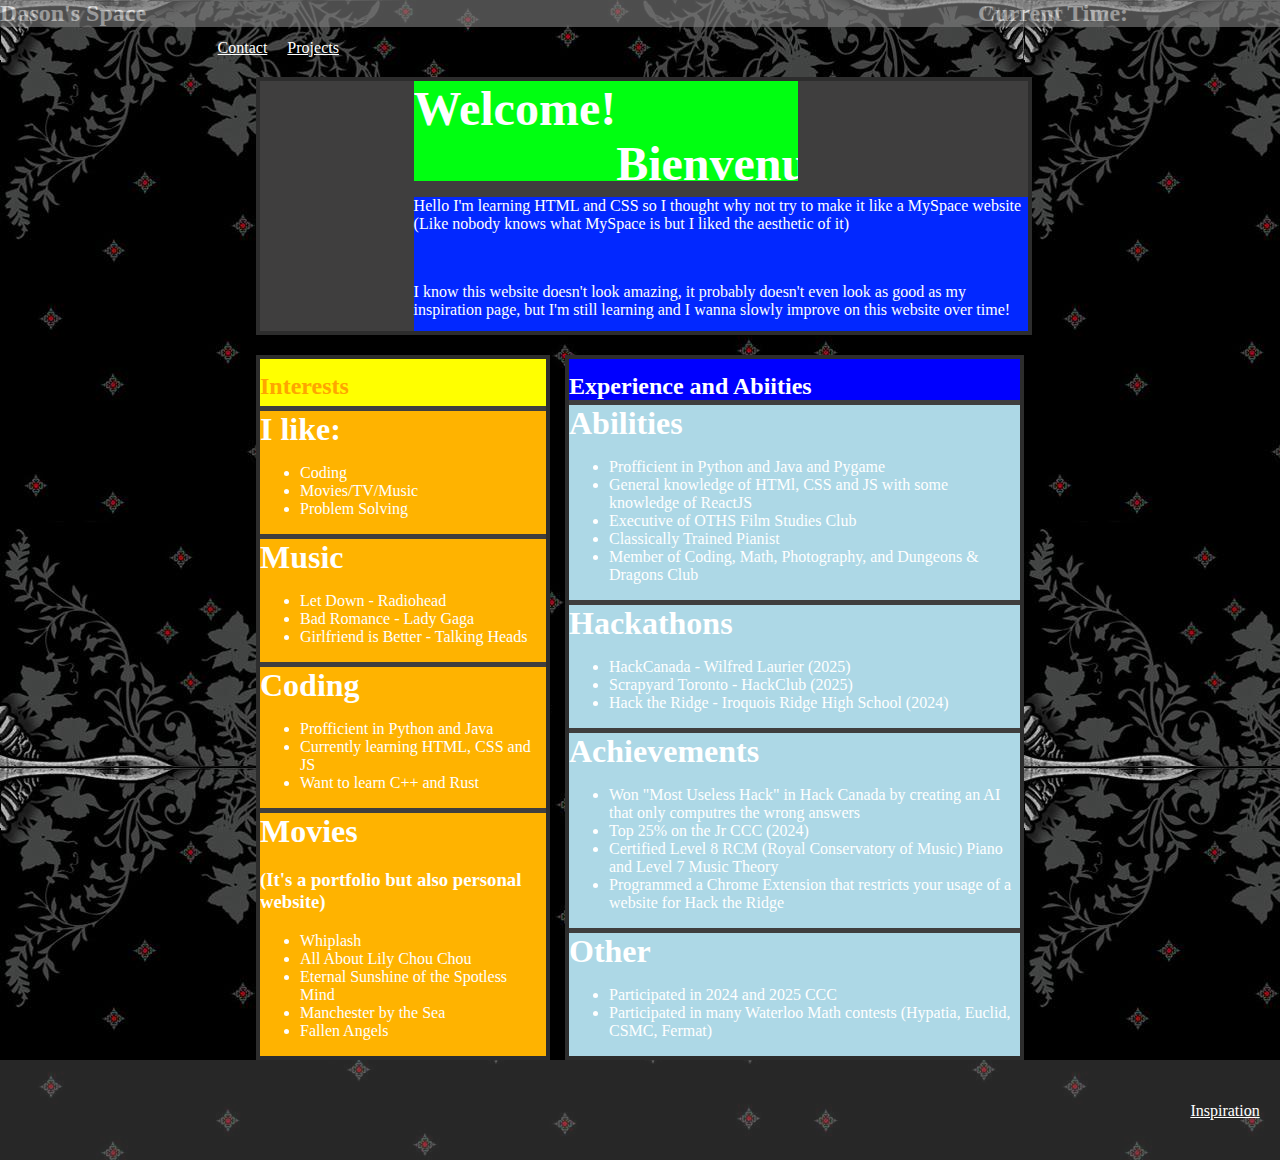
<file: index.html>
<!DOCTYPE html>
<html>
    <script src="obligatory.js"></script>
    <head>
        <link rel="stylesheet" href="new.css">
        <title>Dason's Space</title>
    </head> 
    

    <body>
        <header class="header">
            <h1>
                Dason's Space
            </h1>
            <h1> 
                Current Time: <span id="time-display"></span>
            </h1>
        </header>

        <nav class ="navigation">
            <a href="Contacts.html"> Contact </a>
            <a href="Projects.html"> Projects </a>
        </nav>
        <main>
            <section class="introduction">
                <header class="header">
                    <h1>Welcome! </h1>
                    <h1> <br> Bienvenue! </h1>
                </header>

                <div class="about">
                    <p>Hello I'm learning HTML and CSS so I thought why not try to make it like a MySpace website (Like nobody knows what MySpace is but I liked the aesthetic of it)</p>
                    <br>
                    <p> I know this website doesn't look amazing, it probably doesn't even look as good as my inspiration page, but I'm still learning and I wanna slowly improve on this website over time!</p>
                </div>
            </section>

            <div class="container">
                <div class="interests">
                    <header class="header">
                        <h1>Interests</h1>
                    </header>

                    <div class="first">
                        <h1>I like:
                        </h1>
                        <ul>
                            <li> Coding </li>
                            <li> Movies/TV/Music </li>
                            <li> Problem Solving </li>
                        </ul>
                    </div>
                    <div class="first">
                        <h1>Music</h1>
                        <ul>
                            <li>Let Down - Radiohead</li>
                            <li>Bad Romance - Lady Gaga</li>
                            <li>Girlfriend is Better - Talking Heads</li>
                        </ul>
                    </div>
                    <div class="first">
                        <h1> Coding </h1>
                        <ul>
                            <li> Profficient in Python and Java </li>
                            <li> Currently learning HTML, CSS and JS </li>
                            <li> Want to learn C++ and Rust</li>
                        </ul>
                    </div>
                    <div class="first">
                        <h1>Movies</h1>
                        <h3>(It's a portfolio but also personal website)</h3>
                        <ul>
                            <li> Whiplash</li>
                            <li> All About Lily Chou Chou</li>
                            <li> Eternal Sunshine of the Spotless Mind</li>
                            <li> Manchester by the Sea </li>
                            <li> Fallen Angels </li>
                        </ul>
                    </div>
                </div>

                <div class="experience">
                    <header class="header">
                        <h1> Experience and Abiities</h1>
                    </header>

                    <div class="information">
                        <h1>Abilities</h1>
                        <ul>
                            <li>Profficient in Python and Java and Pygame</li>
                            <li>General knowledge of HTMl, CSS and JS with some knowledge of ReactJS</li>
                            <li>Executive of OTHS Film Studies Club</li>
                            <li>Classically Trained Pianist</li>
                            <li>Member of Coding, Math, Photography, and Dungeons & Dragons Club</li>
                        </ul>
                    </div>

                    <div class="information">
                        <h1>Hackathons</h1>
                        <ul>
                            <li> HackCanada - Wilfred Laurier (2025)</li>
                            <li> Scrapyard Toronto - HackClub (2025)</li>
                            <li> Hack the Ridge - Iroquois Ridge High School (2024)</li>
                        </ul>
                    </div>
                    <div class="information">
                        <h1> Achievements </h1>
                        <ul>
                            <li>Won "Most Useless Hack" in Hack Canada by creating an AI that only computres the wrong answers</li>
                            <li>Top 25% on the Jr CCC (2024)</li>
                            <li>Certified Level 8 RCM (Royal Conservatory of Music) Piano and Level 7 Music Theory</li>
                            <li>Programmed a Chrome Extension that restricts your usage of a website for Hack the Ridge</li>
                        </ul>
                    </div>

                    <div class="information">
                        <h1>Other</h1>
                        <ul>
                            <li>Participated in 2024 and 2025 CCC </li>
                            <li>Participated in many Waterloo Math contests (Hypatia, Euclid, CSMC, Fermat)</li>
                        </ul>
                    </div>
                </div>
            </div>
        </main>



        </div>

        <footer class="footer"> 
            <div class="corner">
                <a href="https://hips.hearstapps.com/digitalspyuk.cdnds.net/16/32/1470903518-myspace-wallpaper.jpg" target="_blank">Inspiration</a>
            </div>
        </footer>

    </body>

</html>

<!-- https://hips.hearstapps.com/digitalspyuk.cdnds.net/16/32/1470903518-myspace-wallpaper.jpg -->
</file>
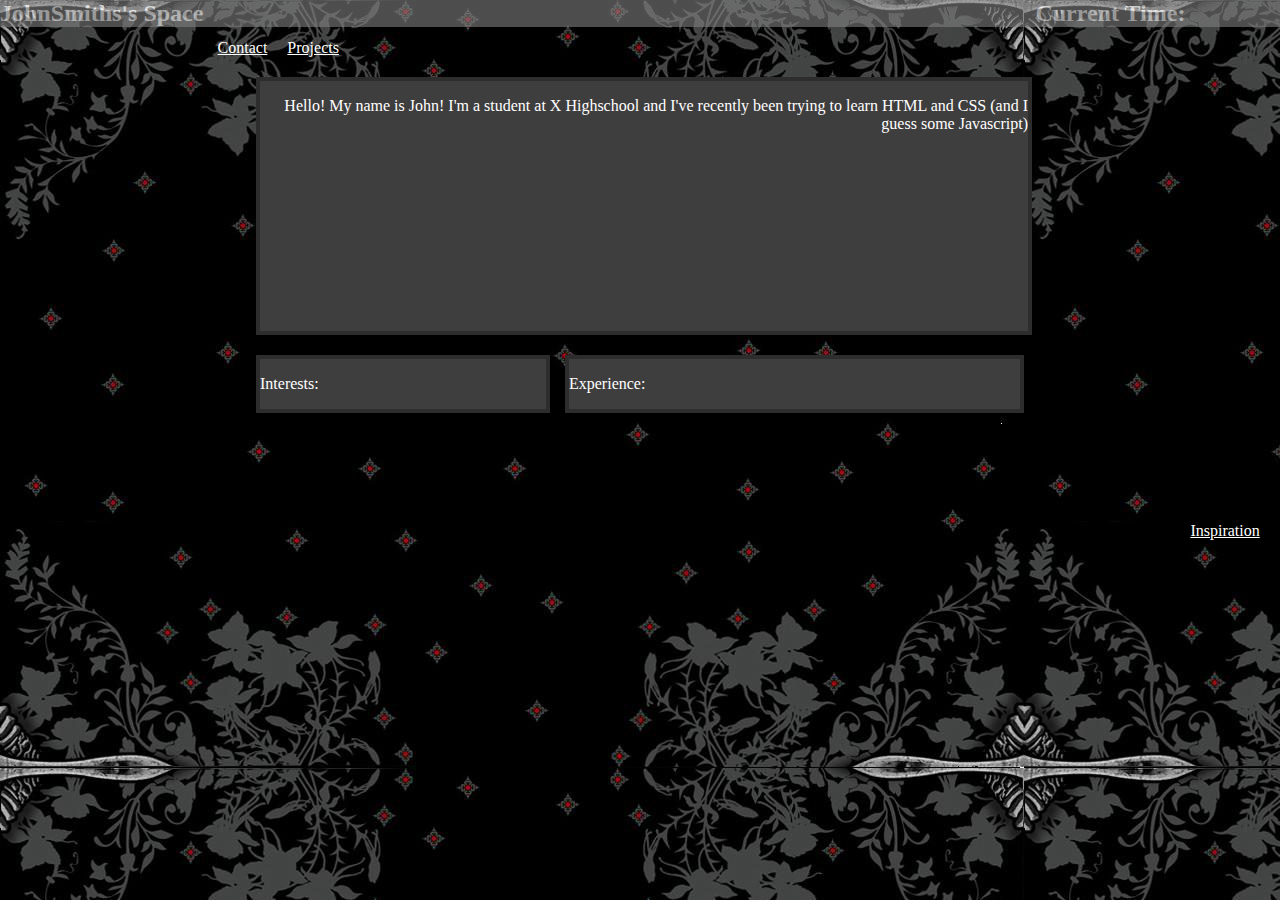
<file: new.html>
<!DOCTYPE html>
<html>
    <script src="obligatory.js"></script>
    <head>
        <link rel="stylesheet" href="new.css">
    

    <body>
        <header class="header">
            <h1>
                JohnSmiths's Space
            </h1>
            <h1> 
                Current Time: <span id="time-display"></span>
            </h1>
        </header>

        <div class="navigation">
            <a href="Contacts.html"> Contact </a>
            <a href="Projects.html"> Projects </a>
        </div>

        <div class="introduction">
            <p>Hello! My name is John! I'm a student at X Highschool and I've recently been trying to learn HTML and CSS (and I guess some Javascript)</p>
        </div>

        <div class="container">
            <div class="interests">
                <p>Interests:</p>
            </div>

            <div class="experience">
                <p>Experience: </p>
            </div>
        </div>

        <div class="corner">
            <a href="https://hips.hearstapps.com/digitalspyuk.cdnds.net/16/32/1470903518-myspace-wallpaper.jpg">Inspiration</a>
        </div>

    </body>

</html>

<!-- https://hips.hearstapps.com/digitalspyuk.cdnds.net/16/32/1470903518-myspace-wallpaper.jpg -->
</file>
<file: new.css>
body{
    margin:0;
    padding:0;
    background-image: url("MySpacestuff.jpg");
    background-position: fixed;
    background-repeat:repeat;
    overflow:auto;
}

.header{
    margin: 0px;
    gap: 65%;
    display: flex;
    background: grey;
    color: white;
    font-size: 12px;
    text-align: left;
    padding-left: 0px;
    width: 100%;
    opacity:60%;
}

h1{
    margin:0px;
    padding-left:0px;
}

a{
    color:white;
}

.navigation{
    margin: 12px 17%;
    display:flex;
    gap:20px;
    color: white;
}

.introduction{
    margin: 20px 20%;
    width:60%;
    height:250px;
    text-align: right;
    color: white;
    background: rgb(63, 62, 62);
    border: 4px solid;
    overflow: hidden;
    border-color: rgb(45, 45, 45);
}

.introduction .header{
    width: 50%;
    height: 40%;
    background: rgb(0, 255, 17);
    margin: 0% 20%;
    font-size: 1.5em;
    overflow: hidden;
    display: flex;
    gap: 0;
    opacity: 1;
}

.introduction .about{
    margin: 0 20%;
    height:60%;
    width: 80%;
    text-align: left;
    background: rgb(2, 40, 255);

}

.container{
    height:300px;
    width:60%;
    height: 40%;
    margin: 0 20%;
    padding:0;
    box-sizing: border-box;
    display:flex;
    gap: 2%;

}

.interests{
    background: rgb(63, 62, 62);
    color: white;
    height: auto;
    width: 38%;
    border: 4px solid;
    display:flex;
    flex-direction: column;
    gap: 5px;
    border-color: rgb(45, 45, 45);
    text-align: left;
    overflow:hidden;
}

.interests .header{
    background: yellow;
    color: orange;
    padding: 0;
    opacity: 1;
    height: 7%;
    font-size: 12px;
}

.interests .header h1{
    margin-top: 5%;
}

.interests .first{
    background:rgb(255, 179, 0);
    height:fit-content;
    font-size: 1em;
    margin: 0;
}

.experience{
    background: rgb(63, 62, 62);
    color: white;
    height: fit-content;
    width: 60%;
    border: 4px solid;
    border-color: rgb(45, 45, 45);
    text-align: left;
    display:flex;
    flex-direction: column;
    gap: 5px;
    overflow:auto;
}

.experience .header{
    background: blue;
    height: 10%;
    font-size: 12px;
    opacity: 1;
}

.experience .header h1{
    margin-top: 3%;
}

.experience .information{
    background:lightblue;
    height:fit-content;
    font-size: 1em;
    margin: 0;
}

.corner{
    text-align: right;
    margin: 0% 90%;
    color: white;
    position: absolute;
    bottom: 40%;
    left: 3%;
}

.footer{
    margin:0;
    position: relative;
    height: 100px;
    background: rgba(128,128,128,0.3);
}
</file>
